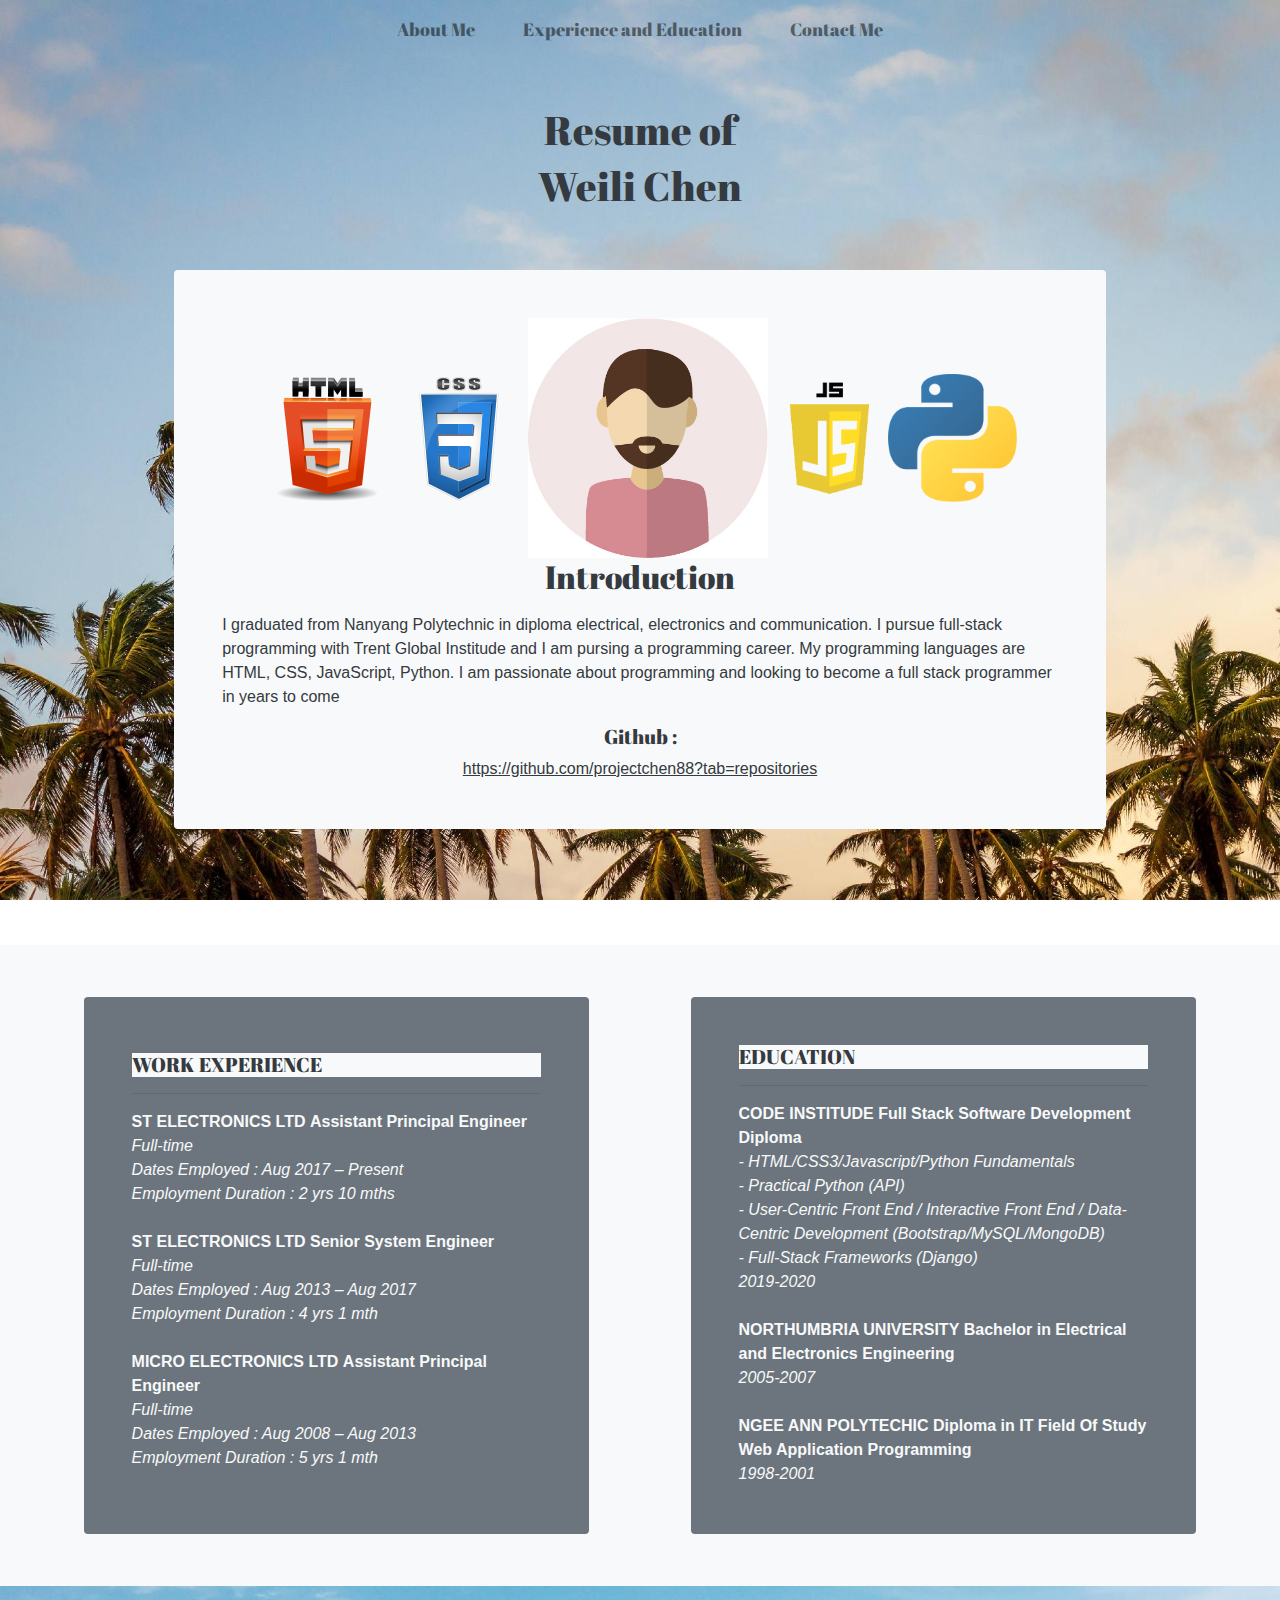
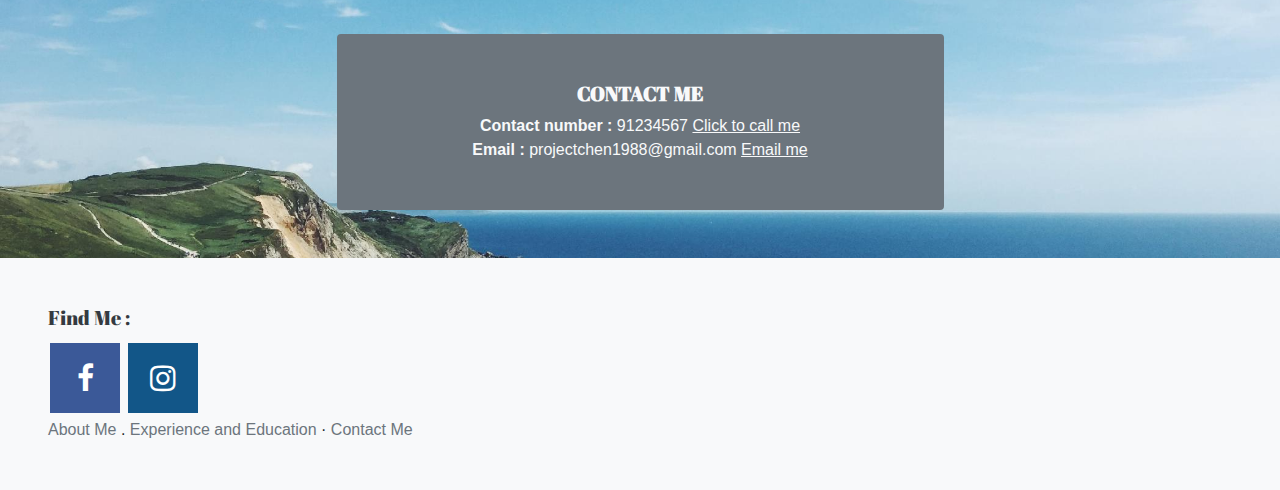
<file: index.html>
<!doctype html>
<html lang="en">

<head>
    <!-- Required meta tags -->
    <meta charset="utf-8">
    <meta name="viewport" content="width=device-width, initial-scale=1, shrink-to-fit=no">

    <!-- Bootstrap CSS -->
    <link rel="stylesheet" href="https://maxcdn.bootstrapcdn.com/bootstrap/4.0.0/css/bootstrap.min.css" integrity="sha384-Gn5384xqQ1aoWXA+058RXPxPg6fy4IWvTNh0E263XmFcJlSAwiGgFAW/dAiS6JXm" crossorigin="anonymous">

    <!--Nav Font-->
    <link href="https://fonts.googleapis.com/css2?family=Abril+Fatface&family=Lalezar&family=Passion+One:wght@700&display=swap" rel="stylesheet">

    <!--Font Awesome link-->
    <link rel="stylesheet" href="https://cdnjs.cloudflare.com/ajax/libs/font-awesome/4.7.0/css/font-awesome.min.css">

    <!--CSS Style Sheet-->
    <link href="styles/style.css" rel="stylesheet">

    <title>Chen Weili | Full Stack Programmer </title>

</head>

<body>
    <!--Navbar-->
    <nav class="navbar navbar-expand-lg navbar-light bg-transparent">
        <a class="navbar-brand d-sm-none d-block text-dark" href="#page-intro">My Resume</a>
        <button class="navbar-toggler" type="button" data-toggle="collapse" data-target="#navbarSupportedContent" aria-controls="navbarSupportedContent" aria-expanded="false" aria-label="Toggle navigation">
        <span class="navbar-toggler-icon"></span>
      </button>

        <div class="collapse navbar-collapse" id="navbarSupportedContent">
            <ul class="navbar-nav mx-auto">

                <li class="nav-item">
                    <a class="nav-link nav-link-custom mx-3" href="#page-intro">About Me</a>
                </li>
                <li class="nav-item">
                    <a class="nav-link nav-link-custom mx-3" href="#background">Experience and Education</a>
                </li>
                <li class="nav-item">
                    <a class="nav-link nav-link-custom mx-3" href="#contact">Contact Me</a>
                </li>
            </ul>
        </div>
    </nav>
    <!--end of navbar-->

    <!--Intro about myself-->
    <main id="page-intro" class='container-fluid p-5 text-dark'>
        <div class='text-center w-100'>
            <h1>Resume of</h1>
            <h1>Weili Chen</h1>
        </div>
        <div class="row p-md-5 p-1">
            <div class="col-md-10 col-12 text-center p-md-5 p-3 bg-light rounded mx-auto my-1">
                <div>
                    <img class='d-md-inline d-none logo1' src="images/html5.png"/>
                    <img class='d-md-inline d-none logo2' src="images/css.png"/>
                    <img id='portrait' src="images/portrait.jpg"/>
                    <img class='d-md-inline d-none logo3' src="images/javaScript.png"/>
                    <img class='d-md-inline d-none logo4' src="images/python.png"/>
                </div>
                <h2>Introduction</h2>
                <div class='text-left mt-3'>
                    <p> I graduated from Nanyang Polytechnic in diploma electrical, electronics and communication.
                        I pursue full-stack programming with Trent Global Institude and I am pursing a programming career.
                        My programming languages are HTML, CSS, JavaScript, Python.
                        I am passionate about programming and looking to become a full stack programmer in years to come</p>
                </div>
                <div>
                    <h5 class='text-dark'>Github : </h5>
                    <span><a class='text-dark' href='https://github.com/projectchen88?tab=repositories' target='blank'><u> https://github.com/projectchen88?tab=repositories</u></a></span>
                </div>
            </div>
        </div>

    </main>
    <!--end of intro-->
    
    <!--Background info - Experience and Education-->
    <section id="background" class='container-fluid mt-3 p-5 bg-light text-dark'>
    <div class="row">
            <div class="col-md-5 col-12 p-md-5 p-3 bg-secondary text-light rounded mx-auto my-1">
                <div class="mt-2">
                    <h5 class='text-dark bg-light'>WORK EXPERIENCE</h5>
                    <hr/>
                    <div>
                        <strong>ST ELECTRONICS LTD</strong>
                        <strong>Assistant Principal Engineer</strong><br/>
                        <i> Full-time<br/>
                            Dates Employed : Aug 2017 – Present<br/>
                            Employment Duration : 2 yrs 10 mths</i>
                    </div>
                    <br/>
                    <div>
                        <strong>ST ELECTRONICS LTD</strong>
                        <strong>Senior System Engineer</strong><br/>
                        <i> Full-time<br/>
                            Dates Employed : Aug 2013 – Aug 2017<br/>
                            Employment Duration : 4 yrs 1 mth</i>
                    </div>
                    <br/>
                    <div>
                        <strong>MICRO ELECTRONICS LTD</strong>
                        <strong>Assistant Principal Engineer</strong><br/>
                        <i> Full-time<br/>
                            Dates Employed : Aug 2008 – Aug 2013<br/>
                            Employment Duration : 5 yrs 1 mth</i>
                    </div>
                </div>
            </div>
            <div class="col-md-5 col-12 p-md-5 p-3 bg-secondary text-light rounded mx-auto my-1">
                <h5 class='text-dark bg-light'>EDUCATION</h5>
                <hr/>
                <div>
                    <strong>CODE INSTITUDE</strong>
                    <strong>Full Stack Software Development Diploma</strong><br/>
                    <i>- HTML/CSS3/Javascript/Python Fundamentals<br/>
                    - Practical Python (API)<br/>
                    - User-Centric Front End / Interactive Front End / Data-Centric Development (Bootstrap/MySQL/MongoDB)<br/>
                    - Full-Stack Frameworks (Django)</i><br/>
                    <i>2019-2020</i>
                </div>
                <br/>
                <div>
                    <strong>NORTHUMBRIA UNIVERSITY</strong>
                    <strong>Bachelor in Electrical and Electronics Engineering</strong><br/>
                    <i>2005-2007</i>
                </div>
                <br/>
                <div>
                    <strong>NGEE ANN POLYTECHIC</strong>
                    <strong>Diploma in IT Field Of Study Web Application Programming</strong><br/>
                    <i>1998-2001</i>
                </div>
            </div>
    </div>
    </section>
    <!--end of background-->
    
    <!--Contact Me section-->
    <section id='contact' class='container-fluid p-md-5 p-0'>
        <div class="row ">
            <div class="col-md-6 col-12 bg-secondary rounded text-light text-center mx-auto p-5">
                <h5><strong>CONTACT ME</strong></h5>
                <span ><strong>Contact number :  </strong></span> 91234567 <a class='text-light' href="tel:'91234567"><u>Click to call me</u></a><br/>
                <span ><strong>Email :  </strong></span> projectchen1988@gmail.com <a class='text-light' href="mailto:projectchen1988@gmail.com"><u>Email me</u></a>
            </div>
        </div>
    </section>
    <!--end of scontact-->
    
    <!--Footer Section-->
    <footer class='container-fluid bg-light p-5'>
        <div>
            <h5 class='text-dark'>Find Me :</h5>
            <a href="https://www.facebook.com/weili.chen.50" target="_blank" class="fa fa-facebook"></a>
            <a href="https://www.instagram.com/rockkkychen/" target="_blank" class="fa fa-instagram"></a>
            <div>
                <a class="text-muted" href="#page-intro">About Me</a> .
                <a class="text-muted" href="#background">Experience and Education</a> ·
                <a class="text-muted" href="#contact">Contact Me</a>
            </div>
        </div>
    </footer>
    <!--end of footer-->
    
    <!-- Optional JavaScript -->
    <!-- jQuery first, then Popper.js, then Bootstrap JS -->
    <script src="https://code.jquery.com/jquery-3.2.1.slim.min.js" integrity="sha384-KJ3o2DKtIkvYIK3UENzmM7KCkRr/rE9/Qpg6aAZGJwFDMVNA/GpGFF93hXpG5KkN" crossorigin="anonymous"></script>
    <script src="https://cdnjs.cloudflare.com/ajax/libs/popper.js/1.12.9/umd/popper.min.js" integrity="sha384-ApNbgh9B+Y1QKtv3Rn7W3mgPxhU9K/ScQsAP7hUibX39j7fakFPskvXusvfa0b4Q" crossorigin="anonymous"></script>
    <script src="https://maxcdn.bootstrapcdn.com/bootstrap/4.0.0/js/bootstrap.min.js" integrity="sha384-JZR6Spejh4U02d8jOt6vLEHfe/JQGiRRSQQxSfFWpi1MquVdAyjUar5+76PVCmYl" crossorigin="anonymous"></script>
</body>

</html>
</file>
<file: styles/style.css>
h1,h2, h5 {
    font-family: 'Abril Fatface', cursive;
}
/* NAVBAR - Styling for navbar-brand and nav-link*/
.navbar-brand {
    font-family: 'Abril Fatface', cursive;
    font-size: 1.3rem;    
}
.nav-link-custom {
    font-family: 'Abril Fatface', cursive;
    font-size: 1.1rem;
}

/* BODY - Set fixed background image */
body {
    height : 200px;
    height: auto;
    background-image: url('../images/palmtrees.jpg');
    background-repeat: no-repeat;
    background-position: center;
    background-size: cover;
    background-attachment: fixed;
}

#portrait {
    height : 15rem;
    width : auto;
}

/*animation for bouncing logos of skills logo*/
.logo1 {
    height : 8rem;
    width : auto;
    position: relative;
    animation-name: drop-codes;
    animation-duration: 3s;
}
@keyframes drop-codes {
  0%   { left:0px; top:-100px;}
  10%  { left:0; top:0px;}
  20%  { left:0px; top:-50px;}
  35%  { left:0px; top:0px;}
  50%  { left:0px; top:-25px;}
  65%  { left:0px; top:0px;}
  75%  { left:0px; top:-12px;}
  85%  { left:0px; top:0px;}
  100% { left:0px; top:0px;}
}
.logo2 {
    height : 8rem;
    width : auto;
    position: relative;
    animation-name: drop-codes;
    animation-duration: 6s;
}
@keyframes drop-codes {
  0%   { left:0px; top:-100px;}
  15%  { left:0; top:0px;}
  25%  { left:0px; top:-50px;}
  35%  { left:0px; top:0px;}
  50%  { left:0px; top:-25px;}
  65%  { left:0px; top:0px;}
  85%  { left:0px; top:-12px;}
  100% { left:0px; top:0px;}
}
.logo3 {
    height : 8rem;
    width : auto;
    position: relative;
    animation-name: drop-codes;
    animation-duration: 5s;
}
@keyframes drop-codes {
  0%   { left:0px; top:-100px;}
  18%  { left:0; top:0px;}
  29%  { left:0px; top:-50px;}
  35%  { left:0px; top:0px;}
  45%  { left:0px; top:-25px;}
  55%  { left:0px; top:0px;}
  75%  { left:0px; top:-12px;}
  85%  { left:0px; top:-0px;}
  95%  { left:0px; top:-25px;}
  100% { left:0px; top:0px;}
}
.logo4 {
    height : 8rem;
    width : auto;
    position: relative;
    animation-name: drop-codes;
    animation-duration: 8s;
}
@keyframes drop-codes {
  0%   { left:0px; top:-100px;}
  15%  { left:0; top:0px;}
  25%  { left:0px; top:-50px;}
  35%  { left:0px; top:0px;}
  50%  { left:0px; top:-25px;}
  65%  { left:0px; top:0px;}
  85%  { left:0px; top:-12px;}
  100% { left:0px; top:0px;}
}

/*CONTACT - background image*/
#contact {
    /*height : 200px;*/
    height: auto;
    background-image: url('../images/bay.jpg');
    background-repeat: no-repeat;
    background-position: center;
    background-size: cover;
}


/* Social Media */
.fa {
  padding: 20px;
  font-size: 30px;
  width: 70px;
  text-align: center;
  text-decoration: none;
  margin: 5px 2px;
}
.fa-facebook {
  background: #3B5998;
  color: white;
}
.fa-instagram {
  background: #125688;
  color: white;
}
</file>
